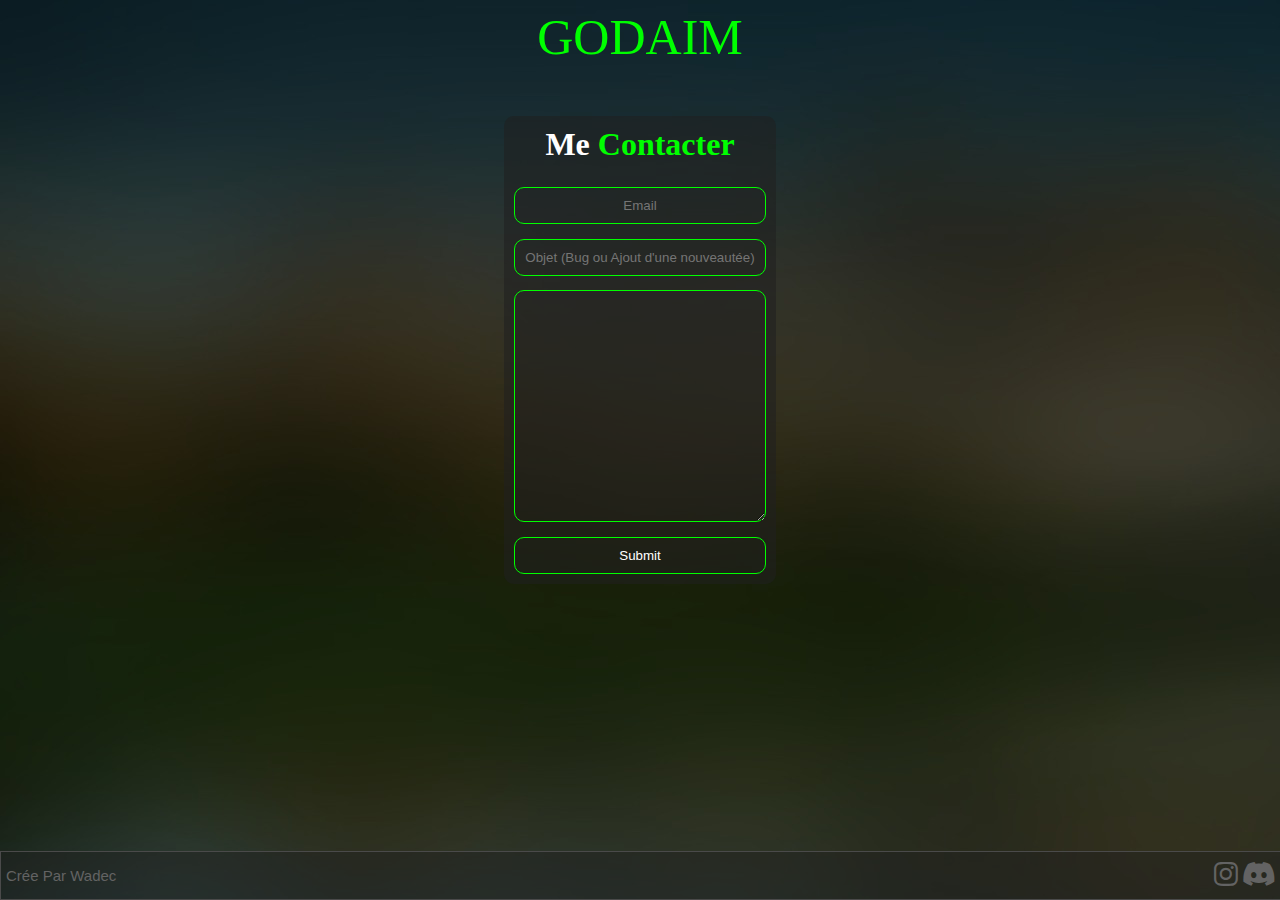
<file: assets/html/faq.html>
<!DOCTYPE html>
<html lang="fr">
    <head>
        <meta charset="UTF-8">
        <meta http-equiv="X-UA-Compatible" content="IE=edge">
        <meta name="viewport" content="width=device-width, initial-scale=1.0">
        <title> GODAIM</title>
        <link rel="stylesheet" href="../css/faq.css" />
         <link rel="stylesheet" href="https://cdnjs.cloudflare.com/ajax/libs/font-awesome/6.2.0/css/all.min.css">
         <link href="//fonts.googleapis.com/css?family=Open+Sans:300,400,600,700;lang=en" />
    
    
         <!--=============== FAVICON ===============-->
        <link
            rel="shortcut icon"
            href="../img/aim.png"
            type="image/x-icon"
        />
    </head>
<body>
    <header class="header" id="header">
        <div class="navbar">
            <a href="../../index.html"><span class="lime">GODAIM</span></a>
        </div>
    </header>
<main>
        <form class="contactContainer" onsubmit="sendEmail(); reset(); return false;">
            <h1>Me <span class="lime">Contacter</span></h1>
            <input type="text" id="email" placeholder="Email" required/>
            <input type="text" id="object" placeholder="Objet (Bug ou Ajout d'une nouveautée)" required/>
            <textarea name="Text1" id="message" cols="40" rows="14" required></textarea>
            <input type="submit"  id="send" title="Envoyer"/>
        </form> 
</main>

    <footer class="footer">
        <div class="leftFooter">
            <p>Crée Par Wadec</p>
        </div>
        <div class="rightFooter">
            <a href="https://www.instagram.com/tyrxxn.mrl/"><i class="fa-brands fa-instagram"></i></a>
            <a href=""><i class="fa-brands fa-discord"></i></a>
        </div>
    </footer>
    <script src="../js/sendmail.js"></script>
    <script src="https://smtpjs.com/v3/smtp.js"></script>
</body>
</html>
</file>
<file: assets/css/faq.css>
@font-face {
    font-family: UniSans;
    src: url(https://cdn.glitch.com/0cc800e9-bbdd-4fa1-b8e0-f6c112dfb2a1%2Funi-sans.heavy-italic-caps.otf?v=1615381769796);
  }

  :root
{
    /* ========== Colors ========== */

    --background-color:hsl(136,0%,12%);
    --title-color: hsl();
    
    
    
    
    /* ========== Custom Fonts ========= */
    
    --a-font :"UniSans";
}


body
{
    background-image: url(../img/final.jpg);
    overflow-x: hidden;
}

.navbar
{
    display: flex;
    justify-content: center;
    padding-bottom: 50px;
}

a
{
    text-decoration: none;
    color: White;
    font-family: var(--a-font);
    font-size: 3vh;
}

.navbar a
{
    text-decoration: none;
    font-size: 50px;
    font-family: var(--a-font);
}

h1{
    color: white;
    font-family: var(--a-font);
}

.lime
{
    color: lime;
}


main .contactContainer
{
    display: flex;
    justify-content: center;
    flex-direction: column;
    width: 20%;
    margin: auto;
    gap: 14.4px;
    background-color: #20202090;
    border-radius: 10px;
    padding: 10px 10px 10px 10px;
}

.contactContainer h1
{
    text-align: center;
    margin:0px 15px 10px 15px;
}

.contactContainer input[type="text"], [type ="submit"]
{
    border: 1px solid lime;
    background: none;
    border-radius: 10px;
    color: White;
    padding: 10px;
    transition: 0.25s;
    text-align: center;
}
.contactContainer textarea
{
    border: 1px solid lime;
    background: none;
    border-radius: 10px;
    color: White;
    padding: 10px;
    transition: 0.25s;
}

.contactContainer input:hover 
{
    border: 1px solid aqua;
    background: none;
    border-radius: 15px;
    color: White;
    padding: 10px 5px;
}
.contactContainer textarea:hover    
{
    border: 1px solid aqua;
    border-radius: 15px;
    color: White;   
}

.footer
{
    display: flex;
    justify-content: space-between;
    align-items: center;
    position: absolute;
    margin-top: 10px;
    width: 100%;
    left: 0;
    bottom: 0;
    background-color: #20202070;
    border: 0.5px solid #4a4a4a;
}

.footer p
{
    padding-left: 5px;
    font-size: 15px;
    font-family: 'Roboto', sans-serif;
    gap: 20px;
    color: #636363;
}

.footer a
{
    color: #636363;
}
.footer .rightFooter
{
    gap: 20px;
    padding-right: 5px;
}
</file>
